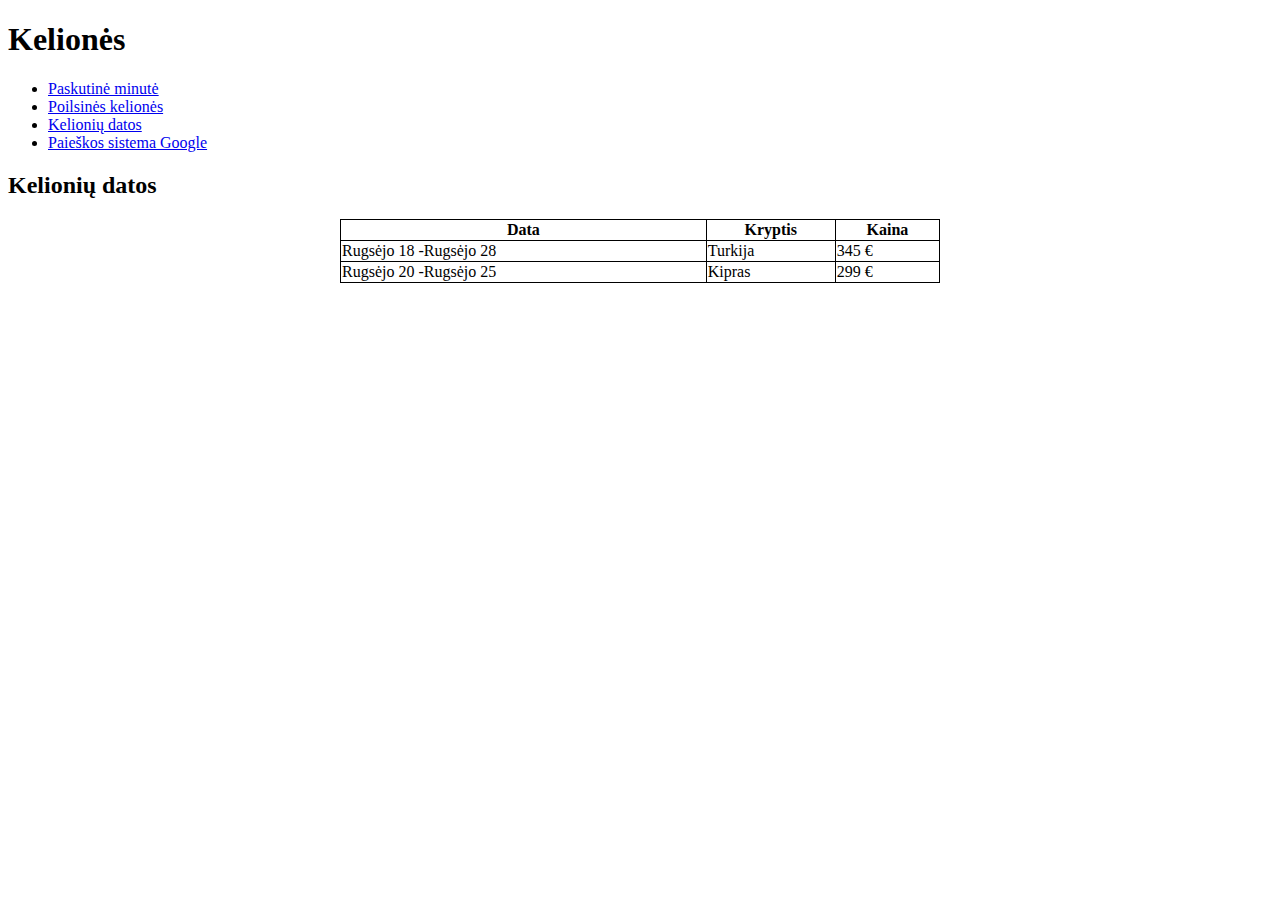
<file: kelioniuDatos.html>
<!DOCTYPE html>
<html lang="en">
  <head>
    <meta charset="UTF-8" />
    <meta http-equiv="X-UA-Compatible" content="IE=edge" />
    <meta name="viewport" content="width=device-width, initial-scale=1.0" />
    <title>Kelionių datos</title>
    <link rel="stylesheet" href="style.css" />
  </head>
  <body>
    <h1>Kelionės</h1>
    <ul>
      <li><a href="index.html">Paskutinė minutė</a></li>
      <li><a href="poilsinesKeliones.html">Poilsinės kelionės</a></li>
      <li><a href="kelioniuDatos.html">Kelionių datos</a></li>
      <li><a href="http://www.google.com">Paieškos sistema Google</a></li>
  </ul>
    <h2>Kelionių datos</h2>
    <table>
      <tr>
        <th>Data</th>
        <th>Kryptis</th>
        <th>Kaina</th>
      </tr>
      <tr>
        <td>Rugsėjo 18 -Rugsėjo 28</td>
        <td>Turkija</td>
        <td>345 €</td>
        </tr>
        <tr>
            <td>Rugsėjo 20 -Rugsėjo 25</td>
            <td>Kipras</td>
            <td>299 €</td>
            </tr>
    </table>
  </body>
</html>
</file>
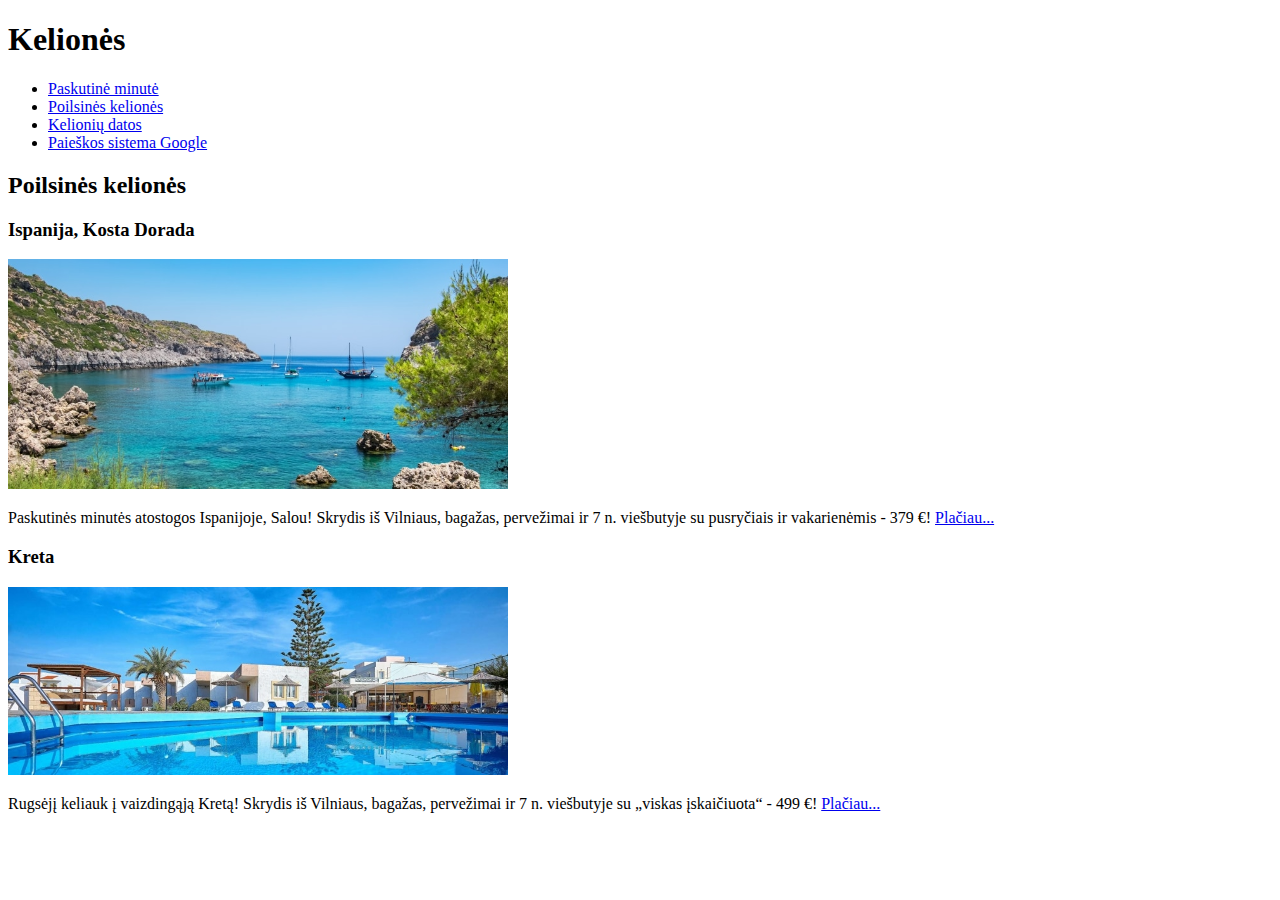
<file: poilsinesKeliones.html>
<!DOCTYPE html>
<html lang="en">
  <head>
    <meta charset="UTF-8" />
    <meta http-equiv="X-UA-Compatible" content="IE=edge" />
    <meta name="viewport" content="width=device-width, initial-scale=1.0" />
    <title>Poilsinės kelionės</title>
    <link rel="stylesheet" href="style.css" />
  </head>
  <body>
    <h1>Kelionės</h1>
    <ul>
      <li><a href="index.html">Paskutinė minutė</a></li>
      <li><a href="poilsinesKeliones.html">Poilsinės kelionės</a></li>
      <li><a href="kelioniuDatos.html">Kelionių datos</a></li>
      <li><a href="http://www.google.com">Paieškos sistema Google</a></li>
  </ul>

    <h2>Poilsinės kelionės</h2>
    <h3>Ispanija, Kosta Dorada</h3>
    <img src="IMG/Kosta Dorada.jpg" , alt="Kosta Dorada" />
    <p>
      Paskutinės minutės atostogos Ispanijoje, Salou! Skrydis iš Vilniaus,
      bagažas, pervežimai ir 7 n. viešbutyje su pusryčiais ir vakarienėmis - 379
      €!
      <a
        href="https://www.makalius.lt/kelioniu-idejos/atostogos-ispanijoje-kosta-doradoje/" target="_blank">Plačiau...</a></p>
    </p>
    <h3>Kreta</h3>
    <img src="IMG/kreta.jpg" , alt="Kreta" />
    <p>Rugsėjį keliauk į vaizdingąją Kretą! Skrydis iš Vilniaus, bagažas, pervežimai ir 7 n. viešbutyje su „viskas įskaičiuota“ - 499 €! 
        <a href="https://www.makalius.lt/kelioniu-idejos/atostogauk-kretoje-klio-apartments-viesbutyje/" target="_blank"> Plačiau... </a>
    </p>
  </body>
</html>
</file>
<file: style.css>
img {
           width: 500px;           
        }
        table,  th, td{
         border: 1px solid black;
         border-collapse: collapse; /*kad dingtu dviguba linija*/
     }
     table{
         width: 600px;
     }
     table {
   margin-left: auto;
   margin-right: auto;
 }
</file>
